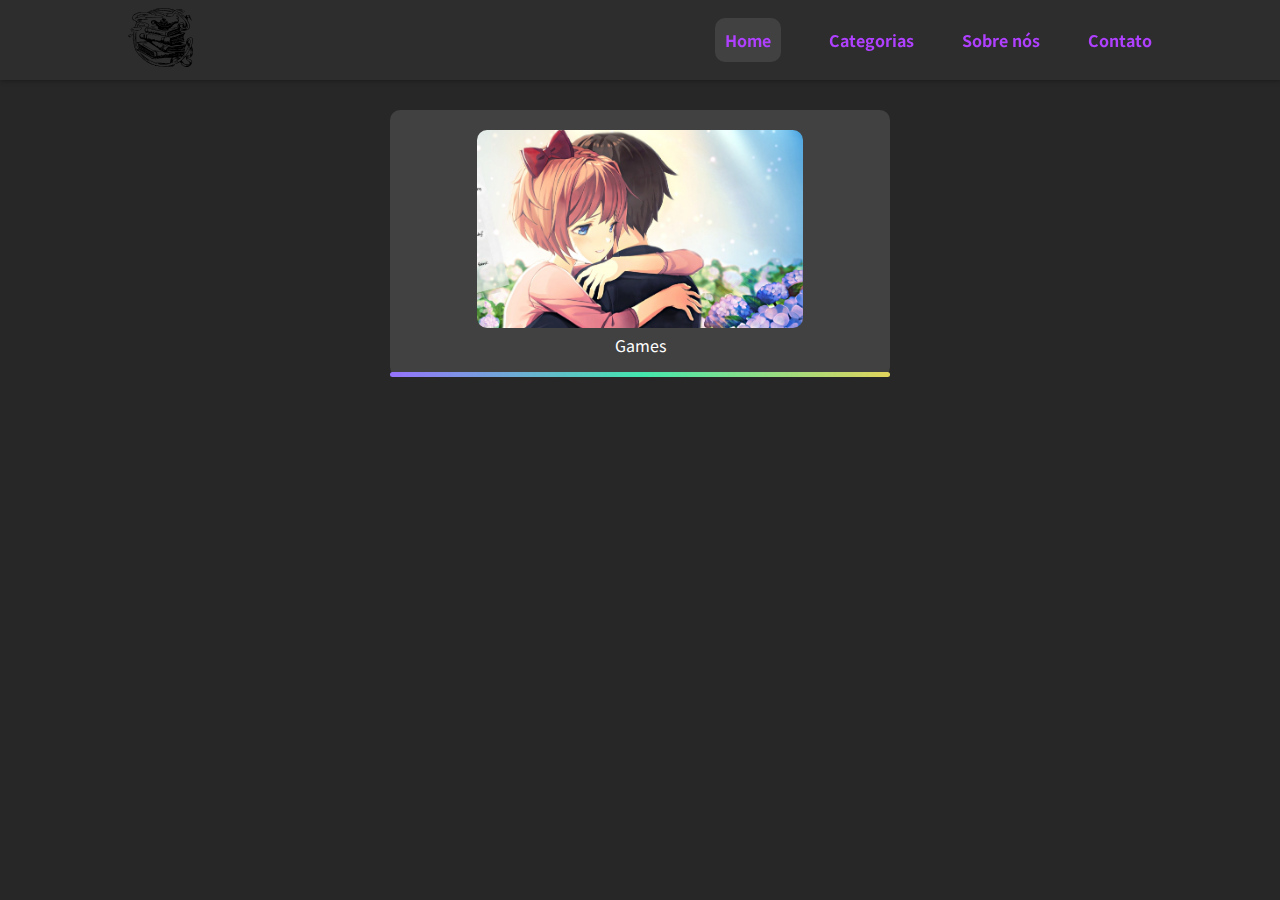
<file: index.html>
<!DOCTYPE html>
<html lang="pt-br">
<head>
    <meta charset="UTF-8">
    <meta http-equiv="X-UA-Compatible" content="IE=edge">
    <meta name="viewport" content="width=device-width, initial-scale=1.0">
    <title>Document</title>
    <!--CSS-->
    <link rel="stylesheet" href="./CSS/main.css">
    <link rel="stylesheet" href="./CSS/reset.css">
    <link rel="stylesheet" href="./CSS/responsive.css">
    <!-- Fonts-->
    <link rel="preconnect" href="https://fonts.googleapis.com">
    <link rel="preconnect" href="https://fonts.gstatic.com" crossorigin>
    <link href="https://fonts.googleapis.com/css2?family=Noto+Sans+JP:wght@300;400;500;700&display=swap" rel="stylesheet">
</head>
<body>
    <div class="header">
        <button onclick="toggleSidebar()" class="btn_icon_header">
            <svg xmlns="http://www.w3.org/2000/svg" width="20" height="20" fill="currentColor" class="bi bi-list" viewBox="0 0 16 16">
                <path fill-rule="evenodd" d="M2.5 12a.5.5 0 0 1 .5-.5h10a.5.5 0 0 1 0 1H3a.5.5 0 0 1-.5-.5zm0-4a.5.5 0 0 1 .5-.5h10a.5.5 0 0 1 0 1H3a.5.5 0 0 1-.5-.5zm0-4a.5.5 0 0 1 .5-.5h10a.5.5 0 0 1 0 1H3a.5.5 0 0 1-.5-.5z"/>
            </svg>
        </button>
        <div class="logo_header">
            <img src="./imgs/logo_h.svg" class="img_logo_header" alt="Logo do header" >
        </div>
        <div class="navigation_header" id="navigation_header">
            <button onclick="toggleSidebar()" class="btn_icon_header">
                <svg xmlns="http://www.w3.org/2000/svg" width="20" height="20" fill="currentColor" class="bi bi-x" viewBox="0 0 16 16">
                    <path d="M4.646 4.646a.5.5 0 0 1 .708 0L8 7.293l2.646-2.647a.5.5 0 0 1 .708.708L8.707 8l2.647 2.646a.5.5 0 0 1-.708.708L8 8.707l-2.646 2.647a.5.5 0 0 1-.708-.708L7.293 8 4.646 5.354a.5.5 0 0 1 0-.708z"/>
                  </svg>
            </button>
            <a href="#" class="active">Home</a>
            <a href="#">Categorias</a>
            <a href="#">Sobre nós</a>
            <a href="#">Contato</a>
        </div>
    
    </div>
    <div tabindex="0" onclick="closeSidebar()" class="content" id="content">
        <section class="card_home1">
            <img src="./imgs/doki-home.jfif" alt="">
            <p>Games</p>
        </section>
    </div> 
    <script src="./Js/main.js"></script>
</body>
</html>
</file>
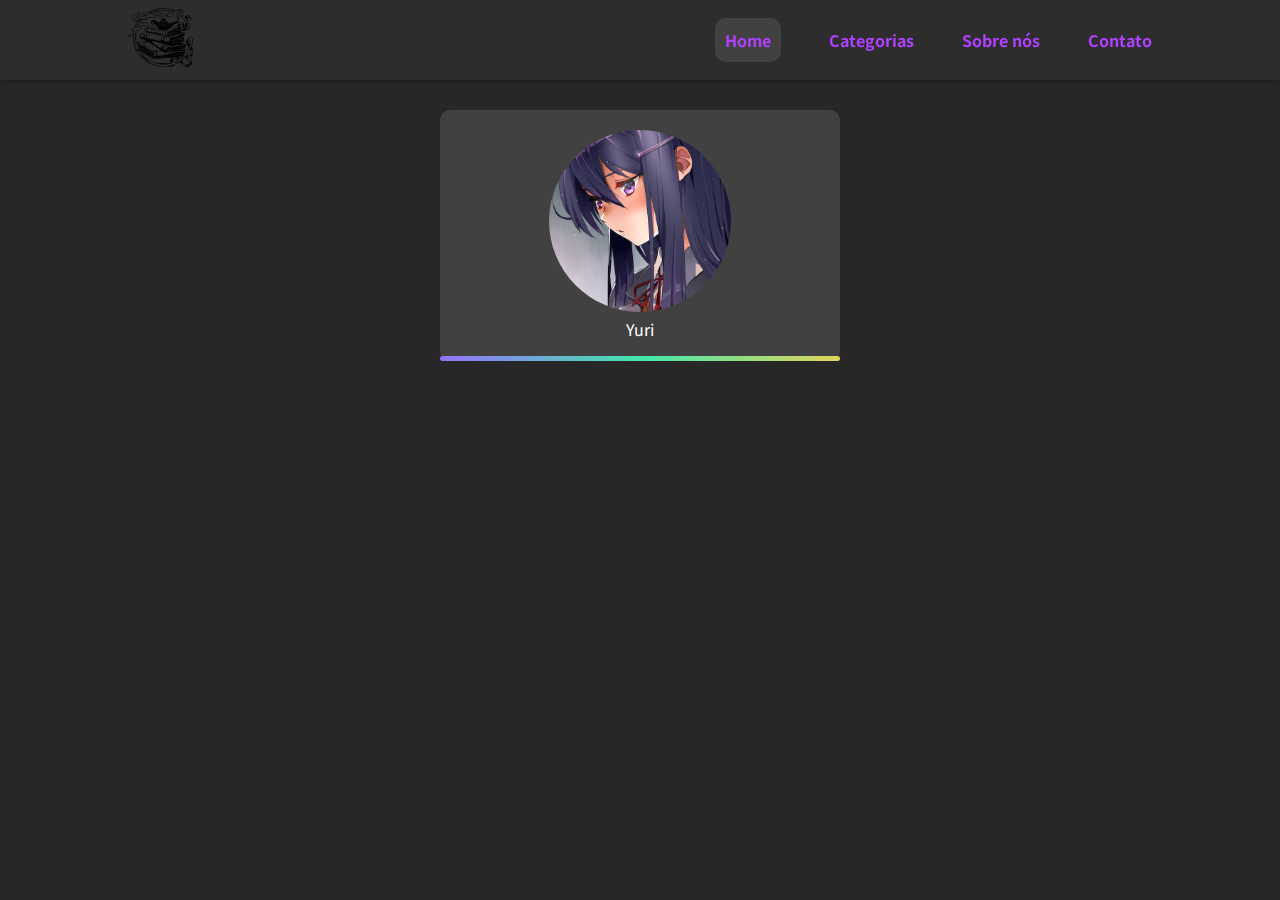
<file: src/doki-doki-poems.html>
<!DOCTYPE html>
<html lang="pt-br">
<head>
    <meta charset="UTF-8">
    <meta http-equiv="X-UA-Compatible" content="IE=edge">
    <meta name="viewport" content="width=device-width, initial-scale=1.0">
    <title>Document</title>
    <!-- CSS -->
    <link rel="stylesheet" href="../CSS/reset.css">
    <link rel="stylesheet" href="../CSS/main.css">
    <link rel="stylesheet" href="../CSS/responsive.css">
    <!-- Fonts-->
    <link rel="preconnect" href="https://fonts.googleapis.com">
    <link rel="preconnect" href="https://fonts.gstatic.com" crossorigin>
    <link href="https://fonts.googleapis.com/css2?family=Noto+Sans+JP:wght@300;400;500;700&display=swap" rel="stylesheet">
</head>
<body>
    <div class="header">
        <button onclick="toggleSidebar()" class="btn_icon_header">
            <svg xmlns="http://www.w3.org/2000/svg" width="20" height="20" fill="currentColor" class="bi bi-list" viewBox="0 0 16 16">
                <path fill-rule="evenodd" d="M2.5 12a.5.5 0 0 1 .5-.5h10a.5.5 0 0 1 0 1H3a.5.5 0 0 1-.5-.5zm0-4a.5.5 0 0 1 .5-.5h10a.5.5 0 0 1 0 1H3a.5.5 0 0 1-.5-.5zm0-4a.5.5 0 0 1 .5-.5h10a.5.5 0 0 1 0 1H3a.5.5 0 0 1-.5-.5z"/>
            </svg>
        </button>
        <div class="logo_header">
            <img src="../imgs/logo_h.svg" class="img_logo_header" alt="Logo do header" >
        </div>
        <div class="navigation_header" id="navigation_header">
            <button onclick="toggleSidebar()" class="btn_icon_header">
                <svg xmlns="http://www.w3.org/2000/svg" width="20" height="20" fill="currentColor" class="bi bi-x" viewBox="0 0 16 16">
                    <path d="M4.646 4.646a.5.5 0 0 1 .708 0L8 7.293l2.646-2.647a.5.5 0 0 1 .708.708L8.707 8l2.647 2.646a.5.5 0 0 1-.708.708L8 8.707l-2.646 2.647a.5.5 0 0 1-.708-.708L7.293 8 4.646 5.354a.5.5 0 0 1 0-.708z"/>
                  </svg>
            </button>
            <a href="#" class="active">Home</a>
            <a href="#">Categorias</a>
            <a href="#">Sobre nós</a>
            <a href="#">Contato</a>
        </div>
       
    </div>
     <div tabindex="0" onclick="closeSidebar()" class="content" id="content">
            <a href="./yuri-poems/yuri-poems.html"><section class="card_home1 card_person">
                <img src="../imgs/yuri.jfif" alt="">
                <p>Yuri</p>
            </section></a>
    </div>
    <script src="../Js/main.js"></script>
</body>
</html>
</file>
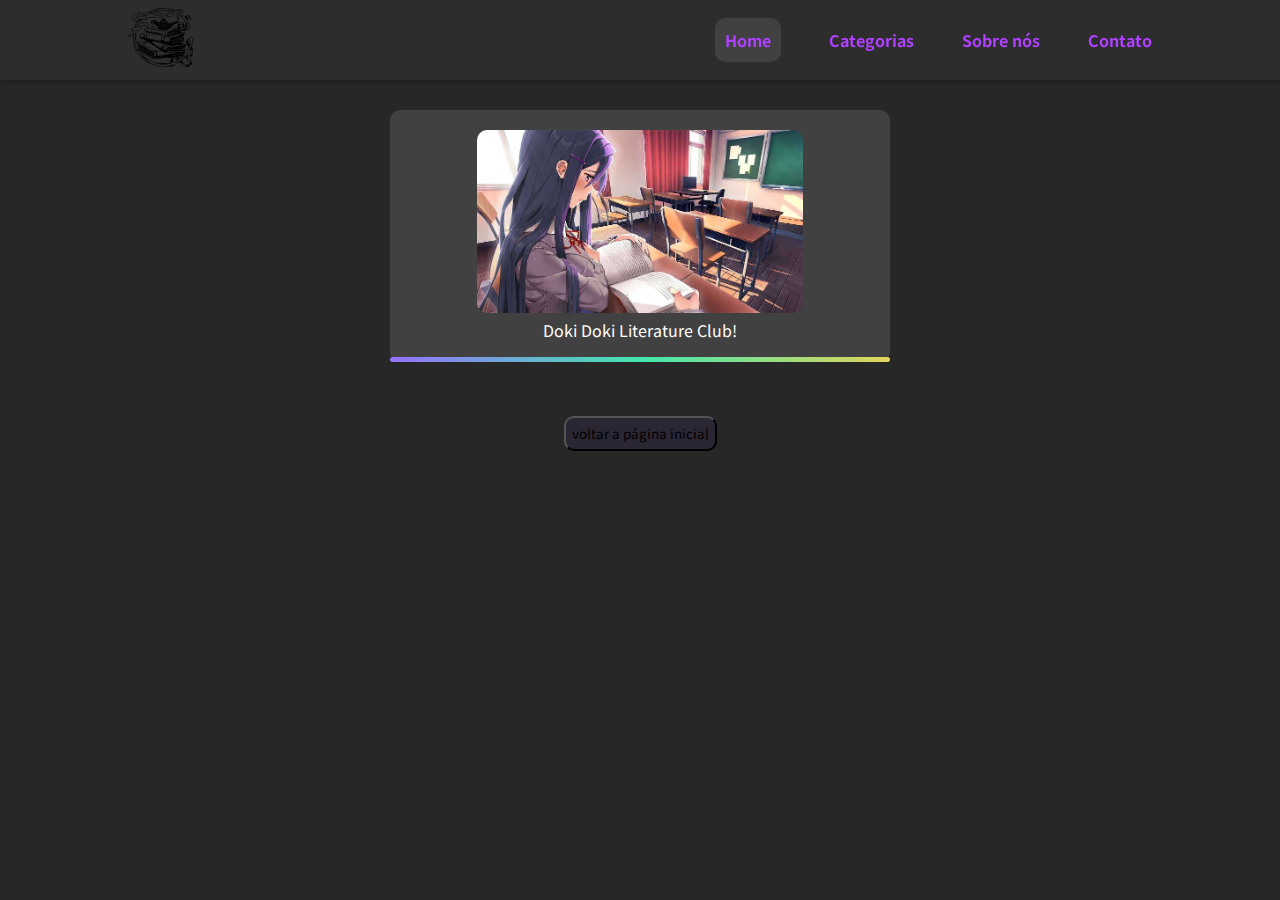
<file: src/poem-in-games.html>
<!DOCTYPE html>
<html lang="pt-br">
<head>
    <meta charset="UTF-8">
    <meta http-equiv="X-UA-Compatible" content="IE=edge">
    <meta name="viewport" content="width=device-width, initial-scale=1.0">
    <title>Document</title>
    <!-- CSS -->
    <link rel="stylesheet" href="../CSS/reset.css">
    <link rel="stylesheet" href="../CSS/main.css">
    <link rel="stylesheet" href="../CSS/responsive.css">
    <!-- Fonts-->
    <link rel="preconnect" href="https://fonts.googleapis.com">
    <link rel="preconnect" href="https://fonts.gstatic.com" crossorigin>
    <link href="https://fonts.googleapis.com/css2?family=Noto+Sans+JP:wght@300;400;500;700&display=swap" rel="stylesheet">
</head>
<body>
    <div class="header">
        <button onclick="toggleSidebar()" class="btn_icon_header">
            <svg xmlns="http://www.w3.org/2000/svg" width="20" height="20" fill="currentColor" class="bi bi-list" viewBox="0 0 16 16">
                <path fill-rule="evenodd" d="M2.5 12a.5.5 0 0 1 .5-.5h10a.5.5 0 0 1 0 1H3a.5.5 0 0 1-.5-.5zm0-4a.5.5 0 0 1 .5-.5h10a.5.5 0 0 1 0 1H3a.5.5 0 0 1-.5-.5zm0-4a.5.5 0 0 1 .5-.5h10a.5.5 0 0 1 0 1H3a.5.5 0 0 1-.5-.5z"/>
            </svg>
        </button>
        <div class="logo_header">
            <img src="../imgs/logo_h.svg" class="img_logo_header" alt="Logo do header" >
        </div>
        <div class="navigation_header" id="navigation_header">
            <button onclick="toggleSidebar()" class="btn_icon_header">
                <svg xmlns="http://www.w3.org/2000/svg" width="20" height="20" fill="currentColor" class="bi bi-x" viewBox="0 0 16 16">
                    <path d="M4.646 4.646a.5.5 0 0 1 .708 0L8 7.293l2.646-2.647a.5.5 0 0 1 .708.708L8.707 8l2.647 2.646a.5.5 0 0 1-.708.708L8 8.707l-2.646 2.647a.5.5 0 0 1-.708-.708L7.293 8 4.646 5.354a.5.5 0 0 1 0-.708z"/>
                  </svg>
            </button>
            <a href="#" class="active">Home</a>
            <a href="#">Categorias</a>
            <a href="#">Sobre nós</a>
            <a href="#">Contato</a>
        </div>
    
    </div>
    <div tabindex="0" onclick="closeSidebar()" class="content" id="content">
        <section class="card_home1">
            <img src="../imgs/doki-poem-home.jpg" alt="">
            <p>Doki Doki Literature Club!</p>
        </section>
        <a href="../index.html"><button class="return">voltar a página inicial</button></a>
    </div>


    <script src="../Js/main.js"></script>
</body>
</html>
</file>
<file: CSS/main.css>
:root {
    --color-white: #fff;
    --color-dark1: #272727;
    --color-dark2: #2d2d2d;
    --color-dark3: #414141;
    --color-dark4: #1c1c1c;
    --color-dark5: #343434;
    --color-border: linear-gradient(90deg, #9572FC 0%, #43E7AD 50.52%, #E2D45C 100%);
    --color-purple: #b040ff;
}

body {
    background-color: var(--color-dark1);
    color: var(--color-white);
}

.img_logo_header {
    width: 65px;
}

.header, .navigation_header {

    display: flex;
    flex-direction: row;
    align-items: center;
}

.header {
    background-color: var(--color-dark2);
    box-shadow: 1px 1px 4px var(--color-dark4);
    height: 5rem;
    width: 100%;
    justify-content: space-between;
    padding: 0 10%;
    position: fixed;

    z-index: 1;
}

.navigation_header {
    gap: 3rem;
    z-index: 2;
}

.navigation_header a {
    text-decoration: none;
    color: var(--color-purple);

    transition: 1s;
    font-weight: bold;
}

.active {
    background-color: var(--color-dark3);
    padding: 10px;
    border-radius: 10px;
}  

.content {
    display: flex;
    text-align: center;
    align-items: center;
    flex-direction: column;
    padding-top: 5em;
    height: 100vh;
    transition: 1s;
}

.btn_icon_header {
    background-color: transparent;
    border: none;
    color: var(--color-white);
    cursor: pointer;
    display: none;
}

.card_home1 img {
    width: 71%;
    border-radius: 10px;
}

.card_home1 {
    width: 500px;
    padding: 20px 20px;
    margin: 30px;
    background: var(--color-dark3);
    border-radius: 10px; 
    position: relative;
    animation-duration: 2s;
    animation-name: SlideIn;
    cursor: pointer;
    transition: 1s;
    color: var(--color-white);
}

.card_home1:hover {
    scale: 1.1;
}

.card_home1::after {
    content: "";
    left: 0;
    bottom: 0;
    position: absolute;
    width: 100%;
    height: 5px;
    background: linear-gradient(90deg, #9572FC 0%, #43E7AD 50.52%, #E2D45C 100%);
    border-radius: 10px 10px;

}

.return {
    background: #2a2634;
    width: auto;
    padding: 6px;
    margin-top: 24px;
    border-radius: 10px;
    animation-duration: 2s;
    animation-name: SlideIn;
}

.card_person  img{
    width: 48%;
    border-radius: 50%;
}

.card_person {
    width: 400px;
    padding: 20px 10px 20px 10px;
}

@keyframes SlideIn {
	0% {
        transform: translateY(-10000px);
        opacity: 0;
    }
    80% {
        transform: translateY(30px);
    }

    100% {
        transform: translateY(0px);
        opacity: 1;
    }
}
</file>
<file: CSS/responsive.css>
@media screen and (max-width: 760px) {
    .btn_icon_header {
        display: block;
        user-select: none;
    }

    .navigation_header {
        position: absolute;
        flex-direction: column;
        top: 0;
        background-color: var(--color-dark5);
        height: 100%;
        width: 35vw;
        padding: 1rem;
        animation-duration: 1s;
        margin-left: -100vw;
    }

    .card_home1 {
        width: 360px;
    }
}

@keyframes showSidebar {
    from {
        margin-left: -100vw;
    }
    top {
        margin-left: -10vw;
    }
}
</file>
